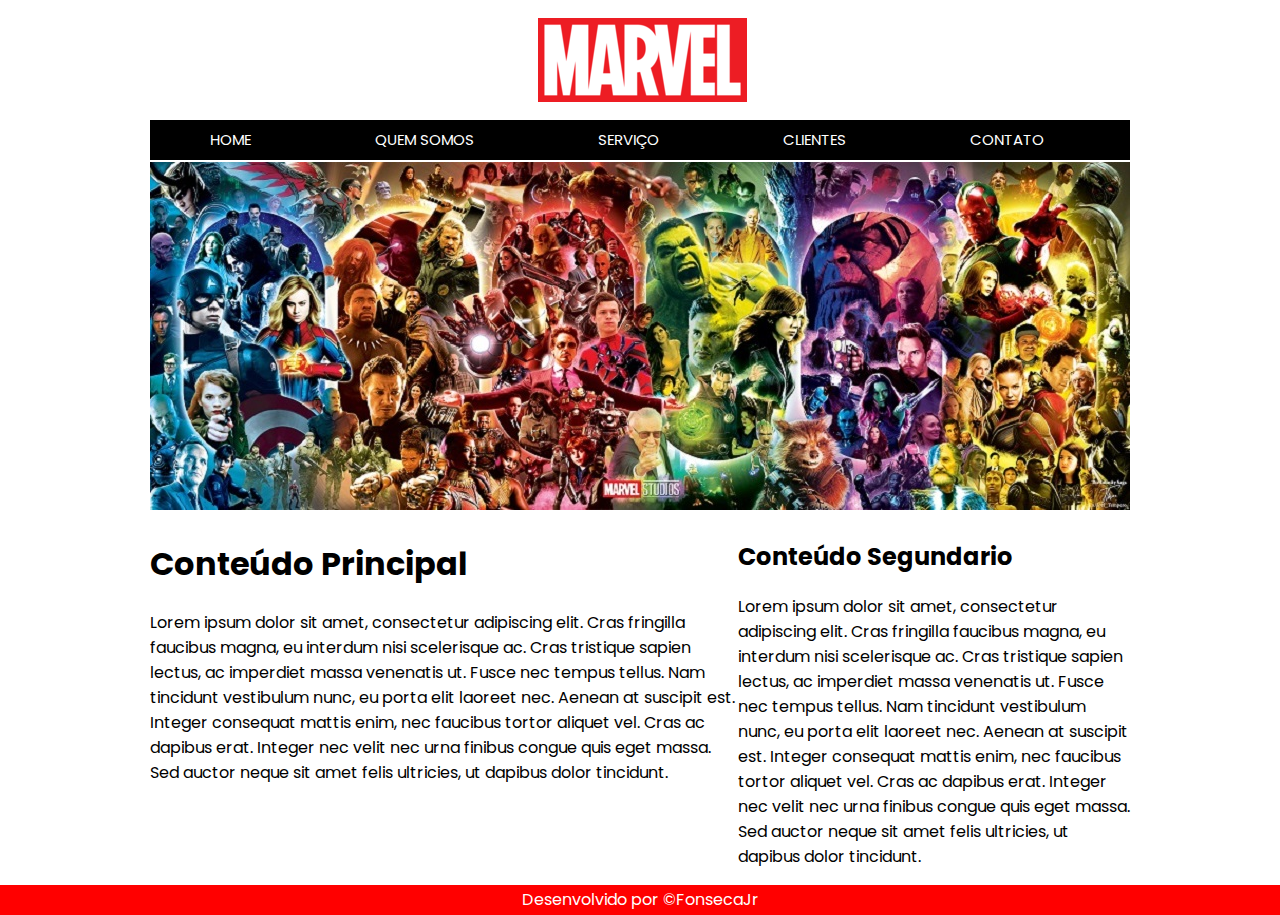
<file: index.html>
<!DOCTYPE html>
<html lang="en">
<head>
    <meta charset="UTF-8">
    <meta http-equiv="X-UA-Compatible" content="IE=edge">
    <meta name="viewport" content="width=device-width, initial-scale=1.0">
    <link rel="stylesheet" href="./css/estilo.css">
    <link rel="icon" href="./img/shield.png" sizes="32x32">
    <title>Marvel</title>
</head>
<body>
    <div id="total">
        <header id="topo">
            <figure id="logo">
                <img src="./img/Logotipo.png" alt="Logo">
            </figure>
            <nav id="menu">
                <a href="index.html">HOME</a>
                <a href="sobre.html">QUEM SOMOS</a>
                <a href="servico.html">SERVIÇO</a>
                <a href="cliente.html">CLIENTES</a>
                <a href="contato.html">CONTATO</a>
            </nav>
        </header>
        <figure id="banner">
            <img src="./img/banner.jpg" alt="banner">
        </figure>
        <div id="anucio-tablet">
            Atenção 
        </div>
        <article id="conteudo">
            <h1>Conteúdo Principal</h1>
            <p>
                Lorem ipsum dolor sit amet, consectetur adipiscing elit. Cras fringilla faucibus magna, eu interdum nisi scelerisque ac. 
                Cras tristique sapien lectus, ac imperdiet massa venenatis ut.
                 Fusce nec tempus tellus. Nam tincidunt vestibulum nunc, eu porta elit laoreet nec. Aenean at suscipit est. Integer consequat mattis enim, nec 
                 faucibus tortor aliquet vel. Cras ac dapibus
                  erat. Integer nec velit nec urna finibus congue quis eget massa. Sed auctor neque sit amet felis ultricies, ut dapibus dolor tincidunt.</p>
            
        </article>
        <aside id="coluna">

            <h2>Conteúdo Segundario</h2>
            <p>
                Lorem ipsum dolor sit amet, consectetur adipiscing elit. Cras fringilla faucibus magna, eu interdum nisi scelerisque ac. 
                Cras tristique sapien lectus, ac imperdiet massa venenatis ut.
                 Fusce nec tempus tellus. Nam tincidunt vestibulum nunc, eu porta elit laoreet nec. Aenean at suscipit est. Integer consequat mattis enim, nec 
                 faucibus tortor aliquet vel. Cras ac dapibus
                  erat. Integer nec velit nec urna finibus congue quis eget massa. Sed auctor neque sit amet felis ultricies, ut dapibus dolor tincidunt.</p>
                
        </aside>
        
    </div>
    <footer id="rodape">
        Desenvolvido por &copy;FonsecaJr
    </footer>
    
</body>
</html>
</file>
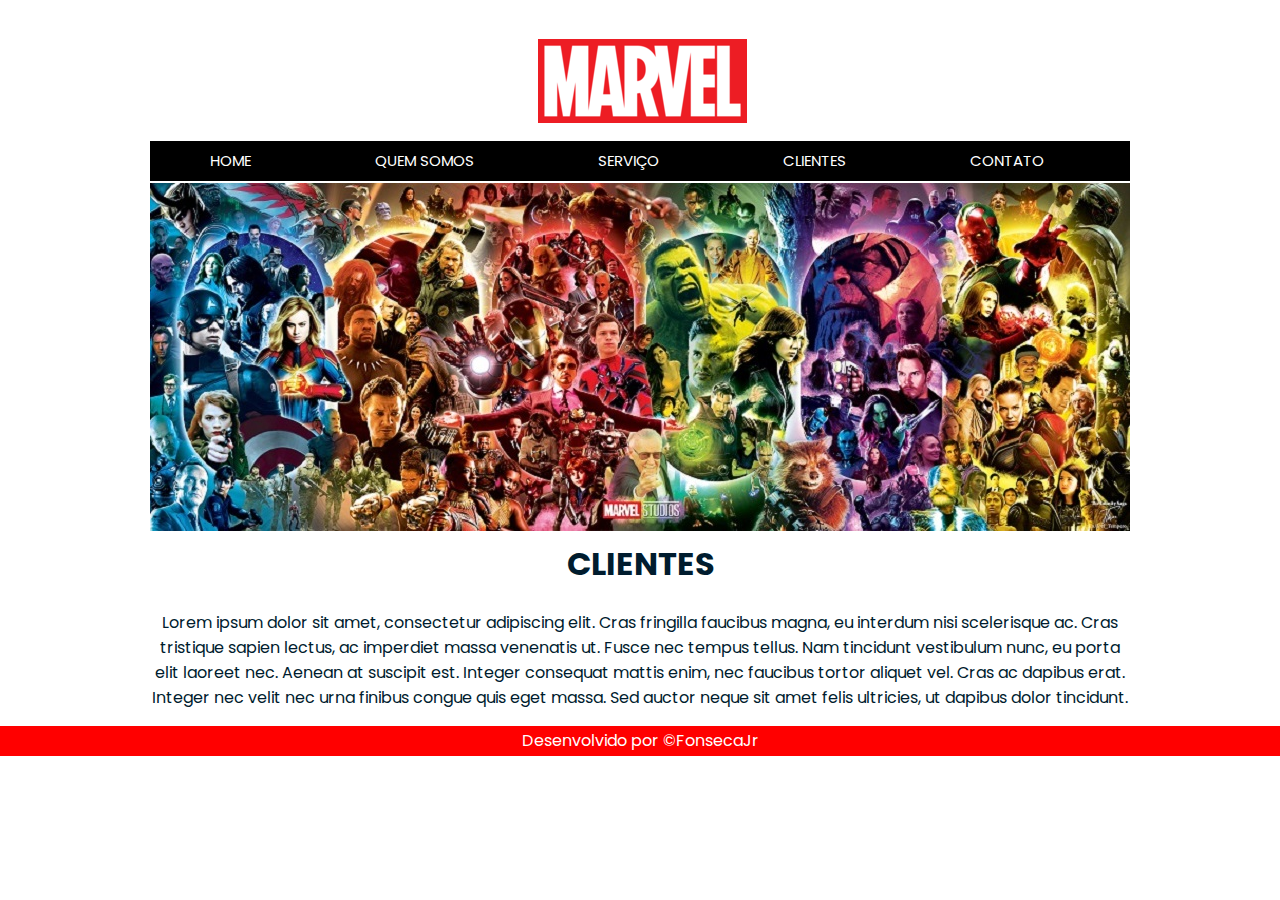
<file: cliente.html>
<!DOCTYPE html>
<html lang="en">
<head>
    <meta charset="UTF-8">
    <meta http-equiv="X-UA-Compatible" content="IE=edge">
    <meta name="viewport" content="width=device-width, initial-scale=1.0">
    <link rel="stylesheet" href="./css/estilo.css">
    <link rel="icon" href="./img/shield.png" sizes="32x32">
    <title>Clientes</title>
</head>
<body>
    <div id="total">
        <header id="topo">
            <figure id="logo">
                <img src="./img/Logotipo.png" alt="Logo">
            </figure>
            <nav id="menu">
                <a href="index.html">HOME</a>
                <a href="sobre.html">QUEM SOMOS</a>
                <a href="servico.html">SERVIÇO</a>
                <a href="cliente.html">CLIENTES</a>
                <a href="contato.html">CONTATO</a>
            </nav>
        </header>
        <figure id="banner">
            <img src="./img/banner.jpg" alt="banner">
        </figure>
        <div id="anucio-tablet">
            Atenção 
        </div>
        <article id="cliente">
            <h1>CLIENTES</h1>
            <p>
                Lorem ipsum dolor sit amet, consectetur adipiscing elit. Cras fringilla faucibus magna, eu interdum nisi scelerisque ac. 
                Cras tristique sapien lectus, ac imperdiet massa venenatis ut.
                 Fusce nec tempus tellus. Nam tincidunt vestibulum nunc, eu porta elit laoreet nec. Aenean at suscipit est. Integer consequat mattis enim, nec 
                 faucibus tortor aliquet vel. Cras ac dapibus
                  erat. Integer nec velit nec urna finibus congue quis eget massa. Sed auctor neque sit amet felis ultricies, ut dapibus dolor tincidunt.</p>
            
        </article>
        
    </div>
    <footer id="rodape">
        Desenvolvido por &copy;FonsecaJr
    </footer>
    
</body>
</html>
</file>
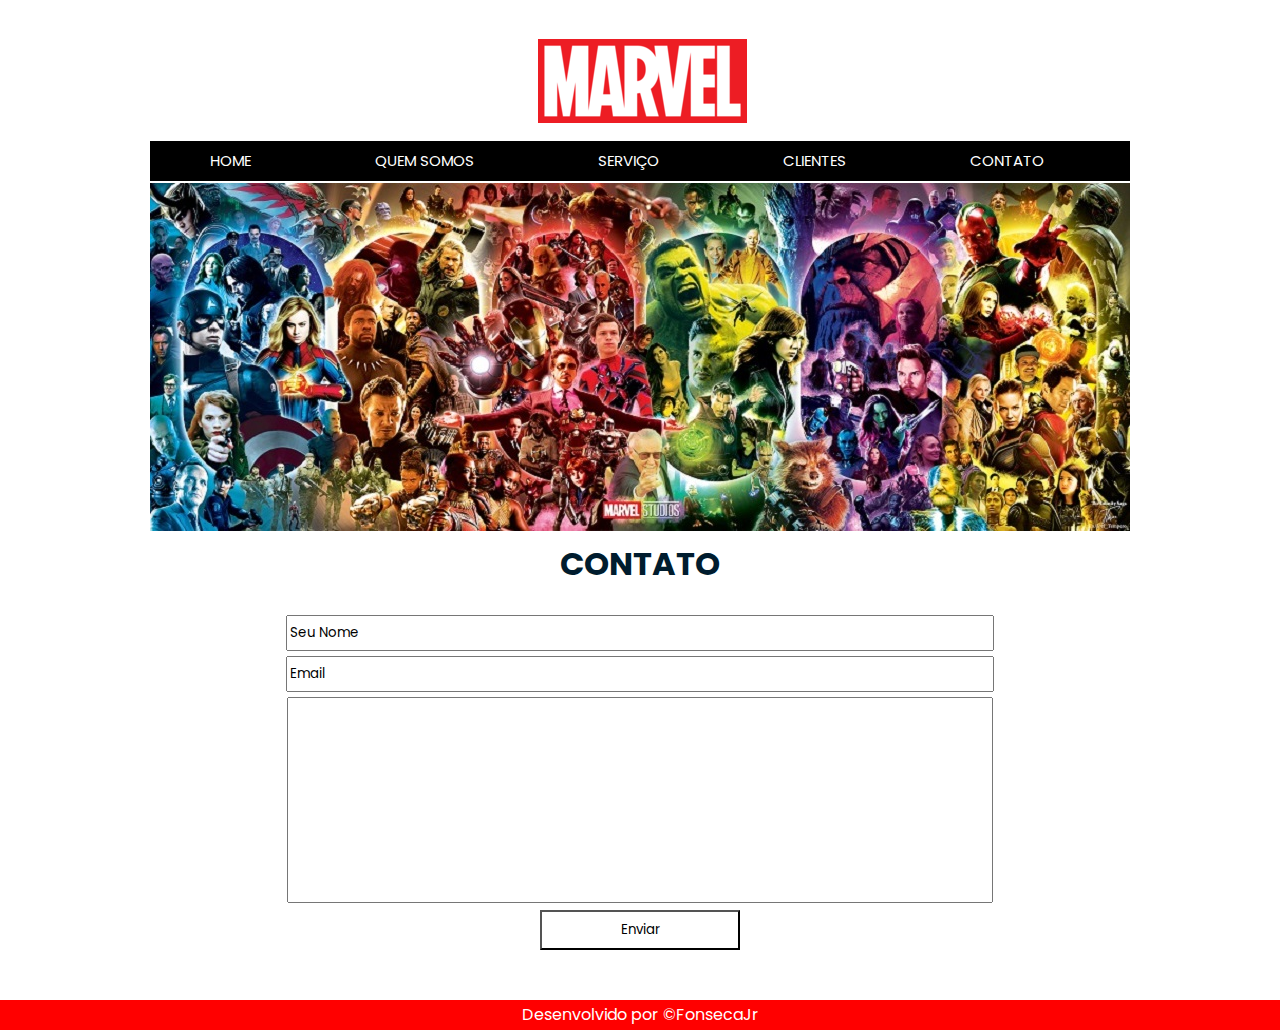
<file: contato.html>
<!DOCTYPE html>
<html lang="en">
<head>
    <meta charset="UTF-8">
    <meta http-equiv="X-UA-Compatible" content="IE=edge">
    <meta name="viewport" content="width=device-width, initial-scale=1.0">
    <link rel="stylesheet" href="./css/estilo.css">
    <link rel="icon" href="./img/shield.png" sizes="32x32">
    <title>Contato</title>
</head>
<body>
    <div id="total">
        <header id="topo">
            <figure id="logo">
                <img src="./img/Logotipo.png" alt="Logo">
            </figure>
            <nav id="menu">
                <a href="index.html">HOME</a>
                <a href="sobre.html">QUEM SOMOS</a>
                <a href="servico.html">SERVIÇO</a>
                <a href="cliente.html">CLIENTES</a>
                <a href="contato.html">CONTATO</a>
            </nav>
        </header>
        <figure id="banner">
            <img src="./img/banner.jpg" alt="banner">
        </figure>
        <div id="anucio-tablet">
            Atenção 
        </div>
        <article id="contato">
            <h1>CONTATO</h1>
          <form>
            <input type="text" value="Seu Nome"><br>
            <input type="text" value="Email"><br>
            <textarea></textarea><br>
            <input type="submit" value="Enviar">
            <br>
            <br>
            <br>
          </form>
        </article>
        
    </div>
    <footer id="rodape">
        Desenvolvido por &copy;FonsecaJr
    </footer>
    
</body>
</html>
</file>
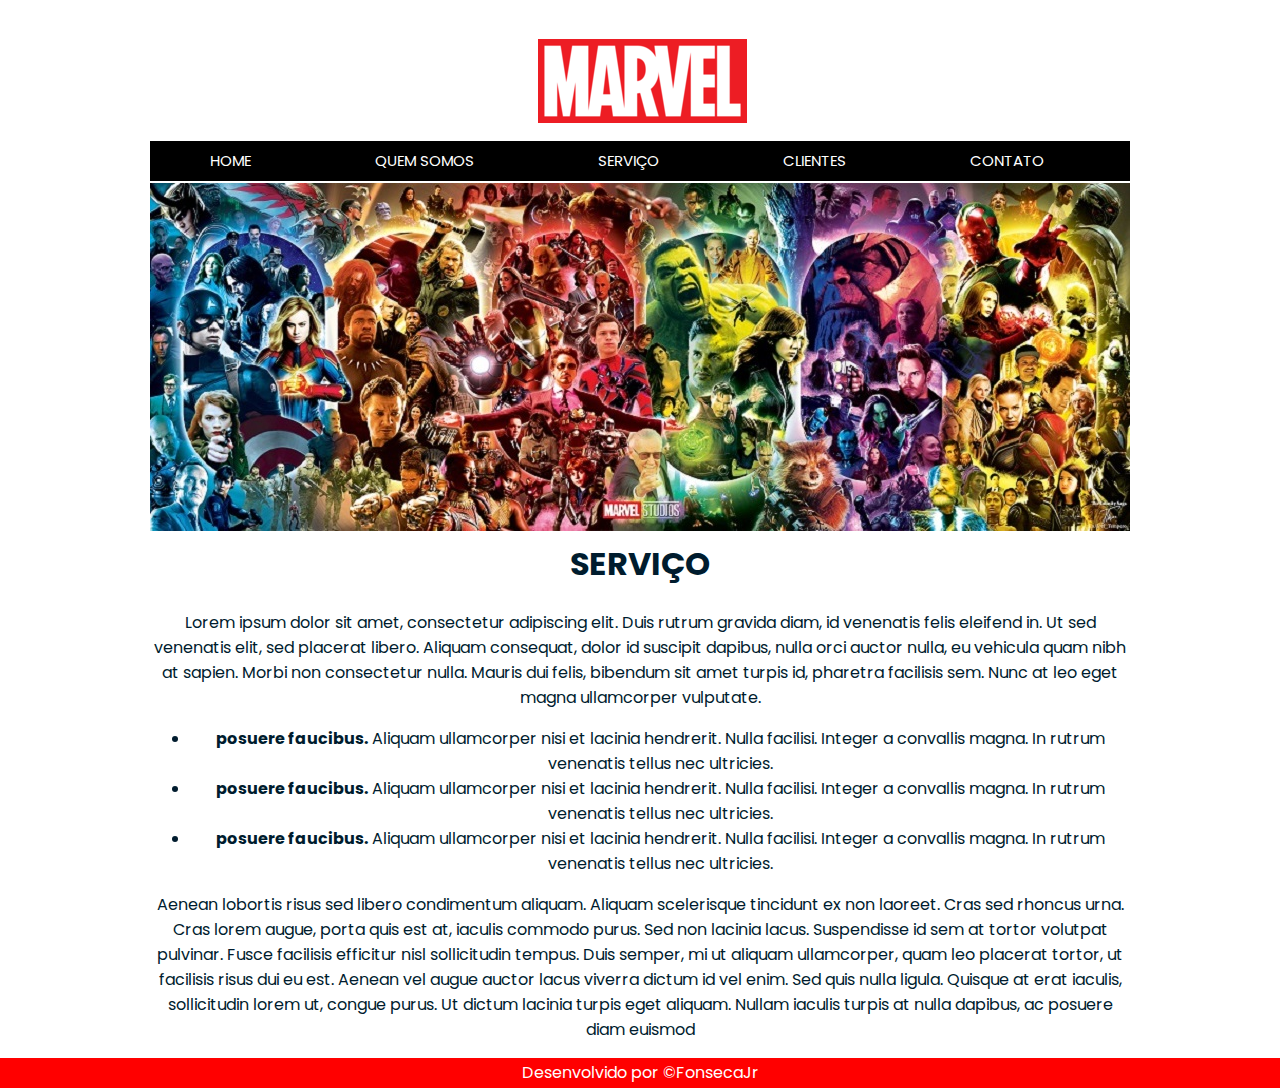
<file: servico.html>
<!DOCTYPE html>
<html lang="en">
<head>
    <meta charset="UTF-8">
    <meta http-equiv="X-UA-Compatible" content="IE=edge">
    <meta name="viewport" content="width=device-width, initial-scale=1.0">
    <link rel="stylesheet" href="./css/estilo.css">
    <link rel="icon" href="./img/shield.png" sizes="32x32">
    <title>Serviço</title>
</head>
<body>
    <div id="total">
        <header id="topo">
            <figure id="logo">
                <img src="./img/Logotipo.png" alt="Logo">
            </figure>
            <nav id="menu">
                <a href="index.html">HOME</a>
                <a href="sobre.html">QUEM SOMOS</a>
                <a href="servico.html">SERVIÇO</a>
                <a href="cliente.html">CLIENTES</a>
                <a href="contato.html">CONTATO</a>
            </nav>
        </header>
        <figure id="banner">
            <img src="./img/banner.jpg" alt="banner">
        </figure>
        <div id="anucio-tablet">
            Atenção 
        </div>
        <article id="servico">
            <h1>SERVIÇO</h1>
            <p>Lorem ipsum dolor sit amet, consectetur adipiscing elit. Duis rutrum gravida diam, id venenatis felis eleifend in. Ut sed venenatis elit, sed placerat libero. 
                Aliquam consequat, dolor id suscipit dapibus, nulla orci auctor nulla, eu vehicula quam nibh at sapien. Morbi non consectetur nulla. Mauris dui felis, 
                bibendum sit amet turpis id, pharetra facilisis sem. Nunc at leo eget magna ullamcorper vulputate.</p>
            
                    <ul>
                        <li><strong> posuere faucibus.</strong> Aliquam ullamcorper nisi et lacinia hendrerit. Nulla facilisi. Integer a convallis magna. In rutrum venenatis tellus nec ultricies.</li>
                        <li><strong> posuere faucibus.</strong> Aliquam ullamcorper nisi et lacinia hendrerit. Nulla facilisi. Integer a convallis magna. In rutrum venenatis tellus nec ultricies.</li>
                        <li><strong> posuere faucibus.</strong> Aliquam ullamcorper nisi et lacinia hendrerit. Nulla facilisi. Integer a convallis magna. In rutrum venenatis tellus nec ultricies.</li>
                    </ul>
                
                <p>Aenean lobortis risus sed libero condimentum aliquam. Aliquam scelerisque tincidunt ex non laoreet. Cras sed rhoncus urna. Cras lorem augue, porta quis est at, iaculis 
                commodo purus. Sed non lacinia lacus. Suspendisse id sem at tortor volutpat pulvinar. Fusce facilisis efficitur nisl sollicitudin tempus. Duis semper, mi ut aliquam ullamcorper,
                quam leo placerat tortor, ut facilisis risus dui eu est. Aenean vel augue auctor lacus viverra dictum id vel enim. Sed quis nulla ligula. Quisque at erat iaculis, sollicitudin lorem ut, 
                congue purus. Ut dictum lacinia turpis eget aliquam. Nullam iaculis turpis at nulla dapibus, ac posuere diam euismod</p>
        </article>
        
    </div>
    <footer id="rodape">
        Desenvolvido por &copy;FonsecaJr
    </footer>
    
</body>
</html>
</file>
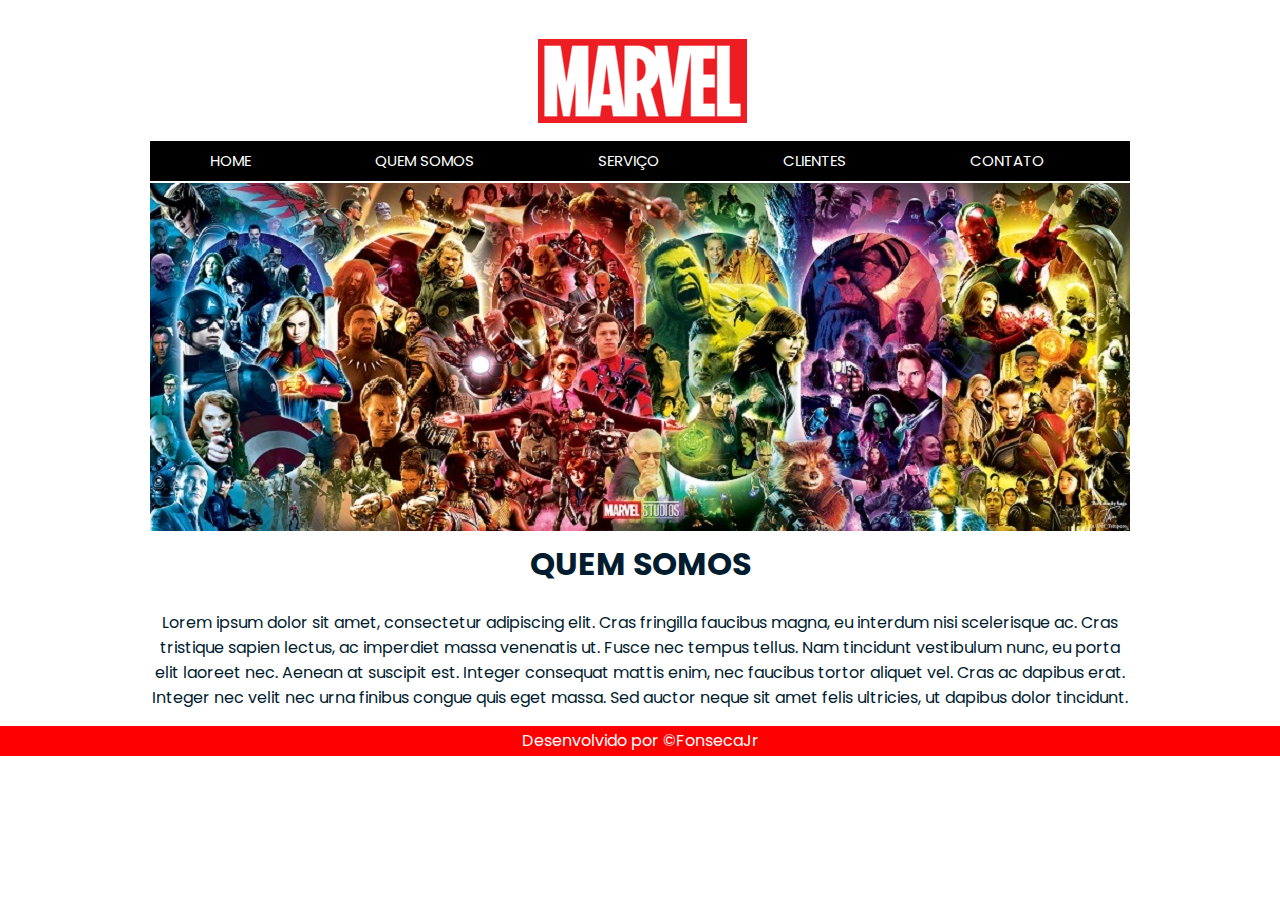
<file: sobre.html>
<!DOCTYPE html>
<html lang="en">
<head>
    <meta charset="UTF-8">
    <meta http-equiv="X-UA-Compatible" content="IE=edge">
    <meta name="viewport" content="width=device-width, initial-scale=1.0">
    <link rel="stylesheet" href="./css/estilo.css">
    <link rel="icon" href="./img/shield.png" sizes="32x32">
    <title>Quem Somos</title>
</head>
<body>
    <div id="total">
        <header id="topo">
            <figure id="logo">
                <img src="./img/Logotipo.png" alt="Logo">
            </figure>
            <nav id="menu">
                <a href="index.html">HOME</a>
                <a href="sobre.html">QUEM SOMOS</a>
                <a href="servico.html">SERVIÇO</a>
                <a href="cliente.html">CLIENTES</a>
                <a href="contato.html">CONTATO</a>
            </nav>
        </header>
        <figure id="banner">
            <img src="./img/banner.jpg" alt="banner">
        </figure>
        <div id="anucio-tablet">
            Atenção 
        </div>
        <article id="somos">
            <h1>QUEM SOMOS</h1>
            <p>
                Lorem ipsum dolor sit amet, consectetur adipiscing elit. Cras fringilla faucibus magna, eu interdum nisi scelerisque ac. 
                Cras tristique sapien lectus, ac imperdiet massa venenatis ut.
                 Fusce nec tempus tellus. Nam tincidunt vestibulum nunc, eu porta elit laoreet nec. Aenean at suscipit est. Integer consequat mattis enim, nec 
                 faucibus tortor aliquet vel. Cras ac dapibus
                  erat. Integer nec velit nec urna finibus congue quis eget massa. Sed auctor neque sit amet felis ultricies, ut dapibus dolor tincidunt.</p>
            
        </article>
        
    </div>
    <footer id="rodape">
        Desenvolvido por &copy;FonsecaJr
    </footer>
    
</body>
</html>
</file>
<file: css/estilo.css>
@import url('https://fonts.googleapis.com/css2?family=Poppins:ital,wght@0,400;0,700;1,300&display=swap');

*{
    font-family: 'Poppins', sans-serif;
}

body{
    margin: 0;
}

#total{
    width: 98%;
    max-width: 980px;
    height: auto;
    margin: auto;
}

#topo{
    width: 100%;
    height: auto;
    float: left;

}

#logo{
    width:204px;
    height:84px;
    margin:18px auto;
}

#menu{
    height: 40px;
    background-color: black;
    line-height: 40px;
}

#menu a{
    width: 100%;
    color: white;
    text-decoration: none;
    font-size: 15px;
    margin: 0 60px; 
}

#banner{
    width: 100%;
    height: auto;
    float: left;
    margin: 2px auto;
}

#banner img{
    width: 100%;
}

#anucio-tablet{
    width: 100%;
    float: left;
    text-align: center;
    color: white;
    background: red;
    padding: 50px auto;
    text-transform: uppercase;
    display: none;
}

#conteudo{
    width: 60%;
    float: left;
}

#coluna{
    width: 40%;
    float: right;
}

#somos{
    text-align: center;
    color: #001c2e;
}

#contato{
    text-align: center;
    color: #001c2e;
}

#servico{
    text-align: center;
    color: #001c2e;
}

#cliente{
    text-align: center;
    color: #001c2e;
}

#somos{
    text-align: center;
    color: #001c2e;
}

input[type=text]{
    width: 700px;
    height: 30px;
    margin-top: 5px;
}
textarea{
    width: 700px;
    height: 200px;
    margin-top: 5px;
    resize: none;
}

input[type=submit]{
    width: 200px;
    height: 40px;
    background-color: white;
}

#rodape{
    width: 100%;
    height: 30px;
    line-height: 30px;
    background-color: red;
    text-align: center;
    color: white;
    float: left;
}

/*MEDIA QUERY*/
@media screen and (min-width:441px) and (max-width:762px) {
    #anucio-tablet{
        display: block;
    } 
}

@media screen and (min-width:410px) and (max-width:996px) {
    #menu a{
        margin: 0 30px;

    } 
}

@media screen and (max-width:600px) {
    #menu a{
        margin: 0 10px;
    }
}

@media screen and (max-width:390px) {
    #menu{
        height: auto;
    }
    #menu a{
        display: block;
        border: 1px solid #ccc;
    }

    #banner{
        display: none;
    }

    #conteudo, #coluna{
        width: 100%;
    }
    
}
</file>
